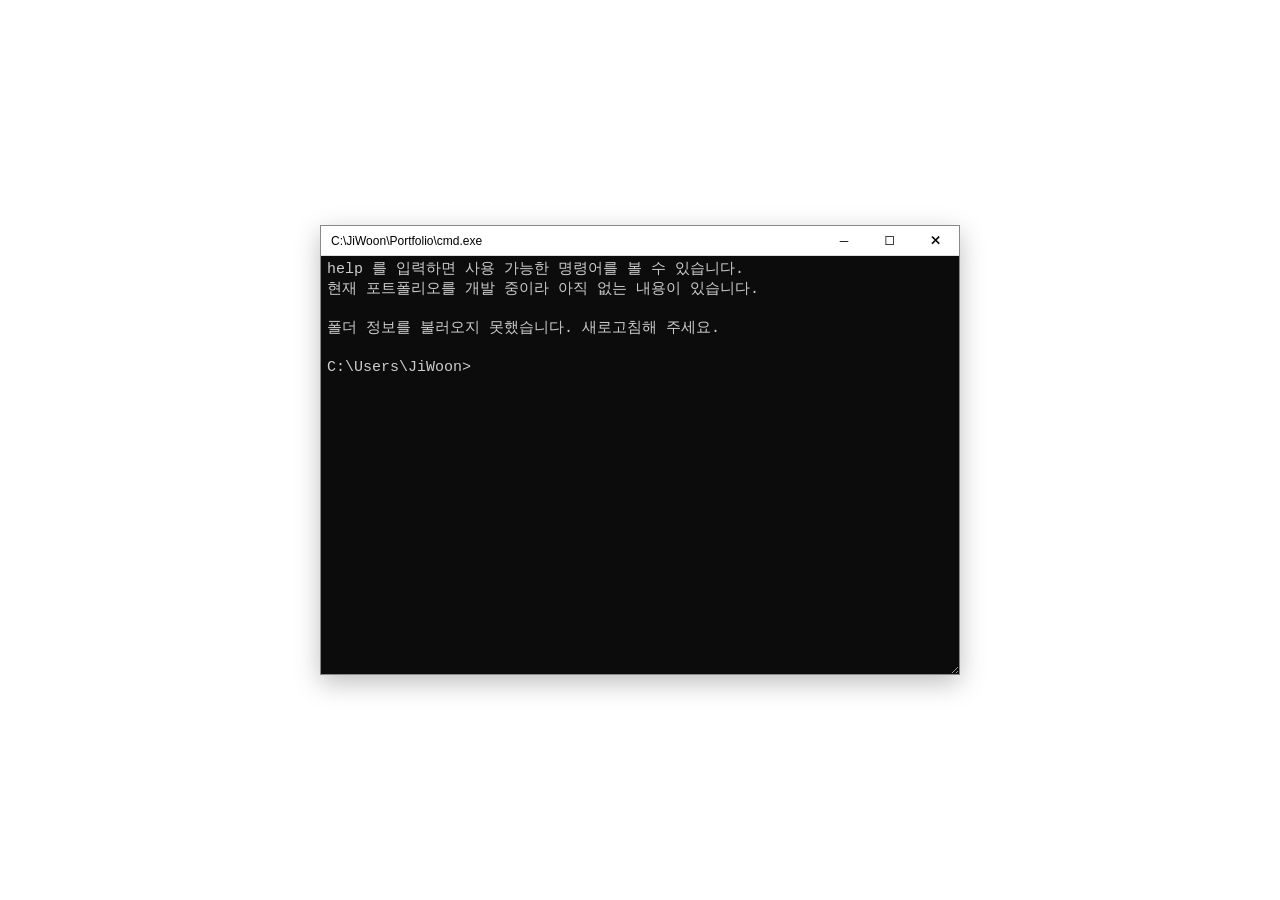
<file: index.html>
<!DOCTYPE html>
<html lang="ko">
<head>
  <meta charset="UTF-8" />
  <meta name="viewport" content="width=device-width, initial-scale=1.0" />
  <title>Portfolio</title>
  <link rel="stylesheet" href="style.css" />
</head>
<body>

  <div class="cmd" id="cmd">
    <div class="cmd-titlebar">
      <span class="cmd-title">C:\JiWoon\Portfolio\cmd.exe</span>
      <span class="cmd-buttons">
        <span>─</span><span>☐</span><span class="cmd-close">✕</span>
      </span>
    </div>
    <div class="cmd-body" id="cmd-body">
      <div id="cmd-output"></div>
      <div class="cmd-line">
        <span class="cmd-prompt" id="cmd-prompt">C:\Users\JiWoon&gt;</span>
        <input id="cmd-input" type="text" spellcheck="false" autocomplete="off" autofocus />
      </div>
    </div>
  </div>

  <!-- pdf 명령어 / Ctrl+P 로 인쇄할 때만 보이는 문서 (script.js가 채움) -->
  <div id="print-doc"></div>

  <script src="script.js"></script>
</body>
</html>
</file>
<file: style.css>
* { margin: 0; padding: 0; box-sizing: border-box; }

body {
  background: #ffffff;
  height: 100vh;
  overflow: hidden;
}

/* ── cmd 창: 화면의 절반 크기, 가운데 (25vw + 50vw + 25vw) ── */
.cmd {
  position: fixed;
  left: 25vw;
  top: 25vh;
  width: 50vw;
  height: 50vh;
  display: flex;
  flex-direction: column;
  border: 1px solid #888;
  box-shadow: 0 8px 24px rgba(0, 0, 0, 0.25);
}

/* ── 창 크기 조절: 오른쪽 아래 모서리를 잡고 끌기 ── */
.cmd, .browser {
  resize: both;
  overflow: hidden;
  min-width: 300px;
  min-height: 150px;
}
/* 크기 조절 중 iframe이 마우스를 가로채지 않게 */
.browser:active iframe { pointer-events: none; }

.cmd-titlebar {
  display: flex;
  justify-content: space-between;
  align-items: center;
  height: 30px;
  padding-left: 10px;
  background: #ffffff;
  border-bottom: 1px solid #ddd;
  font-family: 'Segoe UI', sans-serif;
  font-size: 12px;
  color: #000;
  user-select: none;
  cursor: move;
}

.cmd-buttons { display: flex; height: 100%; }
.cmd-buttons span {
  width: 46px;
  display: flex;
  justify-content: center;
  align-items: center;
}
.cmd-close { cursor: pointer; }
.cmd-close:hover { background: #e81123; color: #fff; }

.cmd-body {
  flex: 1;
  overflow-y: auto;
  padding: 4px 6px;
  background: #0c0c0c;
  color: #cccccc;
  font-family: Consolas, 'Courier New', monospace;
  font-size: 15px;
  line-height: 1.3;
  cursor: text;
}

#cmd-output { white-space: pre-wrap; word-break: break-all; }

/* ── about 창: 브라우저 모양, 메인 창 위에 약간 어긋나게 ── */
.browser {
  position: fixed;
  left: 30vw;
  top: 30vh;
  z-index: 10;
  width: 50vw;
  height: 50vh;
  display: flex;
  flex-direction: column;
  border: 1px solid #888;
  box-shadow: 0 8px 24px rgba(0, 0, 0, 0.25);
}

.browser .cmd-titlebar {
  align-items: flex-end;
  padding-left: 8px;
  background: #dee1e6;
  border-bottom: none;
}
.browser .cmd-buttons { align-self: stretch; }

.browser-tab {
  width: 180px;
  height: 24px;
  padding: 0 12px;
  display: flex;
  align-items: center;
  background: #fff;
  border-radius: 8px 8px 0 0;
}

.browser-nav {
  display: flex;
  align-items: center;
  gap: 12px;
  height: 34px;
  padding: 0 10px;
  background: #fff;
  border-bottom: 1px solid #ddd;
  font-family: 'Segoe UI', sans-serif;
  font-size: 13px;
}
.browser-btns { color: #888; user-select: none; }
.browser-url {
  flex: 1;
  padding: 4px 12px;
  background: #f1f3f4;
  border-radius: 99px;
  color: #333;
  white-space: nowrap;
  overflow: hidden;
  text-overflow: ellipsis;
}

.browser iframe { flex: 1; border: none; background: #fff; }

/* 드래그 중에는 iframe이 마우스 이벤트를 가로채지 않게 */
.dragging iframe { pointer-events: none; }

.cmd-photo { display: block; height: 140px; margin: 4px 0 8px; }

.cmd-line { display: flex; }
.cmd-prompt { white-space: pre; }

#cmd-input {
  flex: 1;
  background: transparent;
  border: none;
  outline: none;
  color: inherit;
  font: inherit;
  caret-color: #cccccc;
}

/* ── PDF(인쇄)용 문서: 화면에서는 숨기고 인쇄할 때만 보인다 ── */
#print-doc { display: none; }

@media print {
  @page { margin: 20mm; }

  body { height: auto; overflow: visible; }
  .cmd, .browser { display: none !important; }

  #print-doc {
    display: block;
    color: #111;
    font-family: -apple-system, BlinkMacSystemFont, 'Segoe UI', sans-serif;
    font-size: 11pt;
    line-height: 1.6;
  }

  .print-profile { display: flex; gap: 20px; align-items: flex-start; margin-bottom: 24px; }
  .print-profile img { width: 90px; }

  #print-doc h2 { font-size: 16pt; margin: 28px 0 8px; padding-bottom: 4px; border-bottom: 1px solid #ccc; }
  #print-doc h3 { font-size: 13pt; margin: 16px 0 4px; }
  #print-doc h4, #print-doc h5, #print-doc h6 { font-size: 11pt; margin: 12px 0 4px; }
  #print-doc h2, #print-doc h3, #print-doc h4 { break-after: avoid; }

  #print-doc section section { margin-left: 12px; break-inside: avoid; }
  #print-doc a { color: #111; font-size: 10pt; }
  .print-about { margin: 4px 0; }
  .print-about img { max-width: 100%; }
}
</file>
